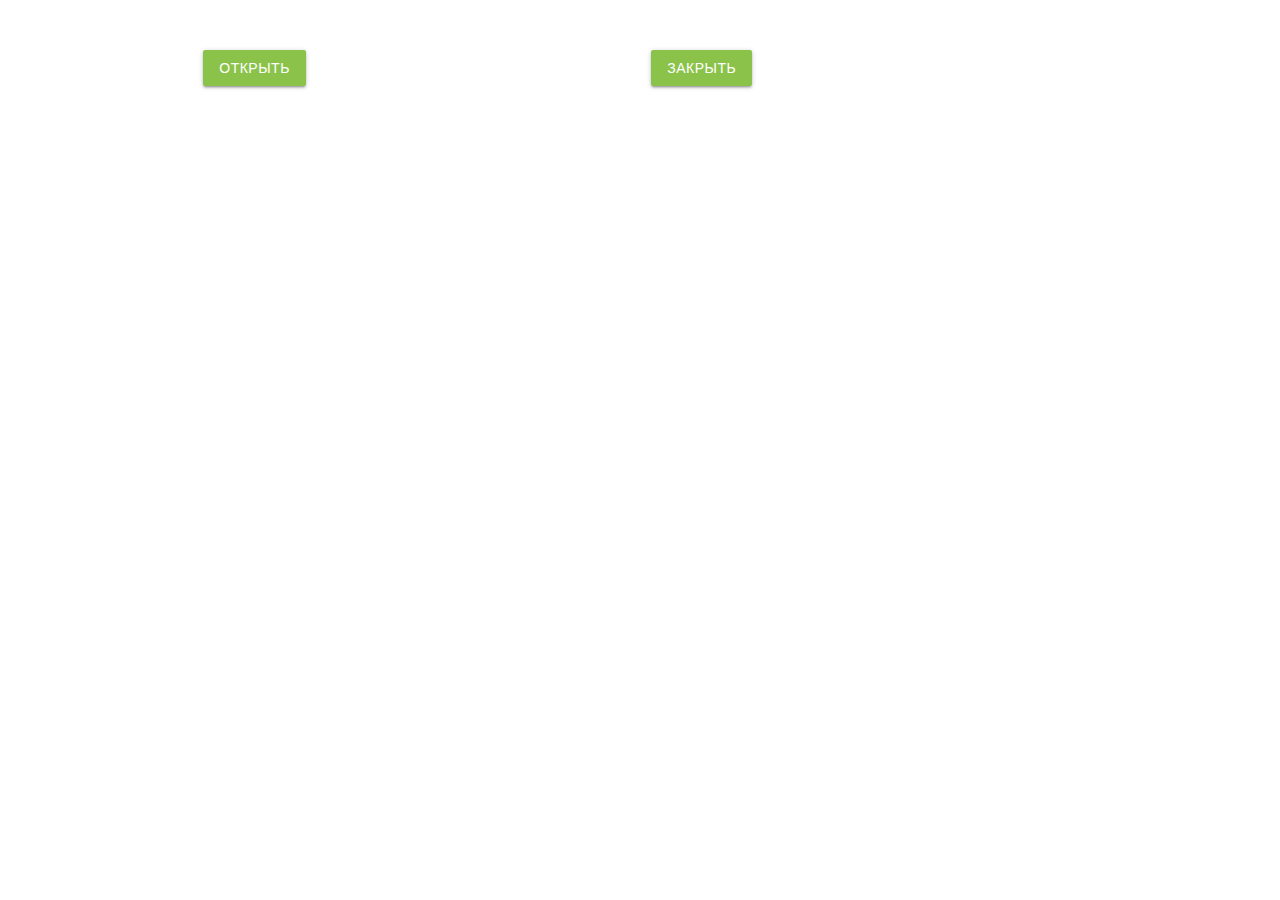
<file: Zadanie3/index.html>
<!DOCTYPE html>
<html lang="кг">
  <head>
    <meta charset="UTF-8" />
    <meta name="viewport" content="width=device-width, initial-scale=1.0" />
    <title>Document</title>
    <link
      rel="stylesheet"
      href="https://cdnjs.cloudflare.com/ajax/libs/materialize/1.0.0/css/materialize.min.css"
    />
  </head>
  <body>
    <div class="container" style="margin-top: 50px">
      <div class="row">
        <div class="col s6">
          <button
            id="btn1"
            class="btn waves-effect waves-light light-green"
            onclick="openNewWindow()"
          >
            Открыть
          </button>
        </div>
        <div class="col s6">
          <button
            id="btn1"
            class="btn waves-effect waves-light light-green"
            onclick="closeNewWindow()"
          >
            Закрыть
          </button>
        </div>
      </div>
    </div>
    <script src="https://cdnjs.cloudflare.com/ajax/libs/materialize/1.0.0/js/materialize.min.js"></script>
    <script src="scripts.js"></script>
  </body>
</html>
</file>
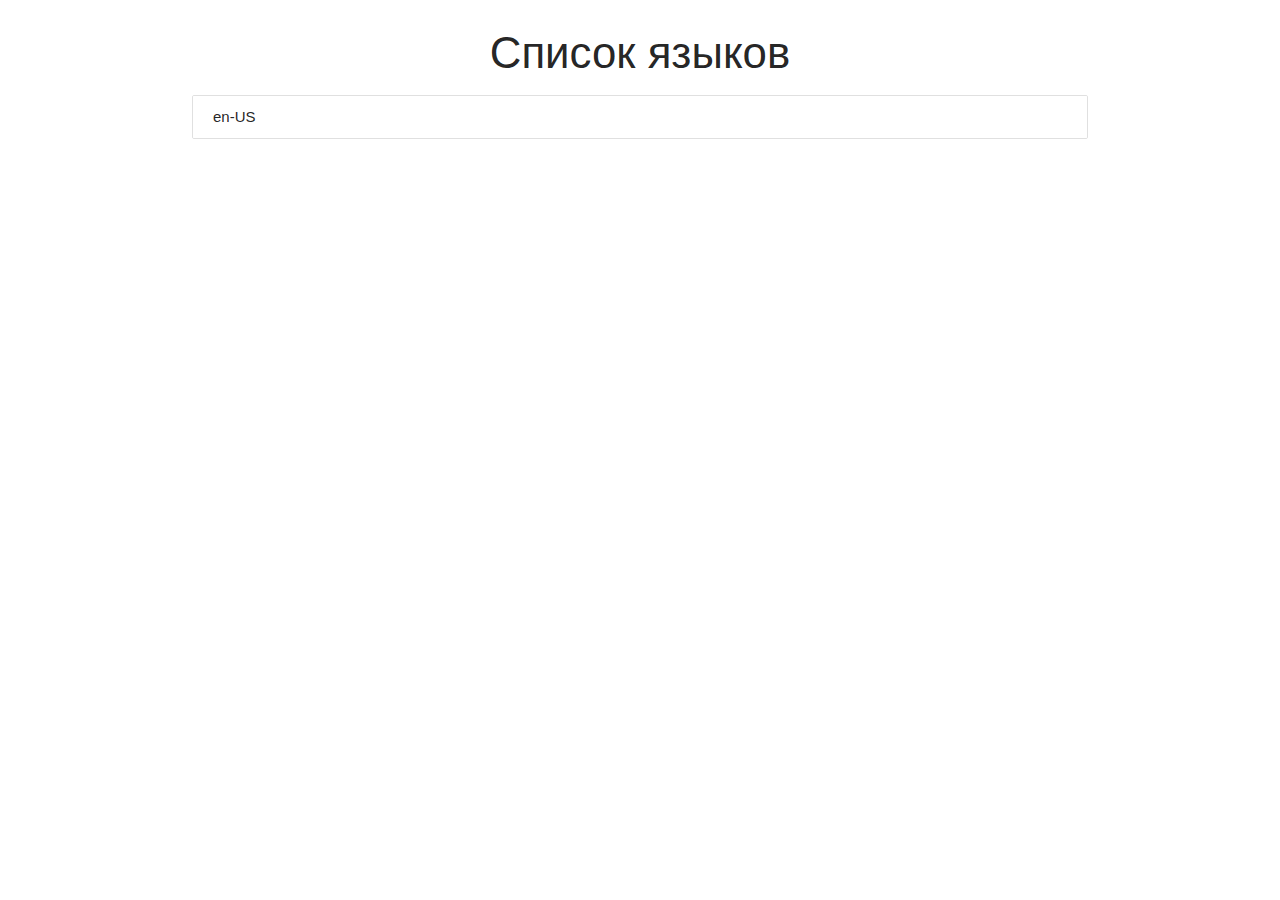
<file: Zadanie3/index2.html>
<!DOCTYPE html>
<html lang="ru">
  <head>
    <meta charset="UTF-8" />
    <meta name="viewport" content="width=device-width, initial-scale=1.0" />
    <title>Document</title>
    <link
      rel="stylesheet"
      href="https://cdnjs.cloudflare.com/ajax/libs/materialize/1.0.0/css/materialize.min.css"
    />
  </head>
  <body>
    <div class="container" id="list">
      <h3 class="center">Список языков</h3>
    </div>
    <script src="https://cdnjs.cloudflare.com/ajax/libs/materialize/1.0.0/js/materialize.min.js"></script>
    <script src="scripts2.js"></script>
  </body>
</html>
</file>
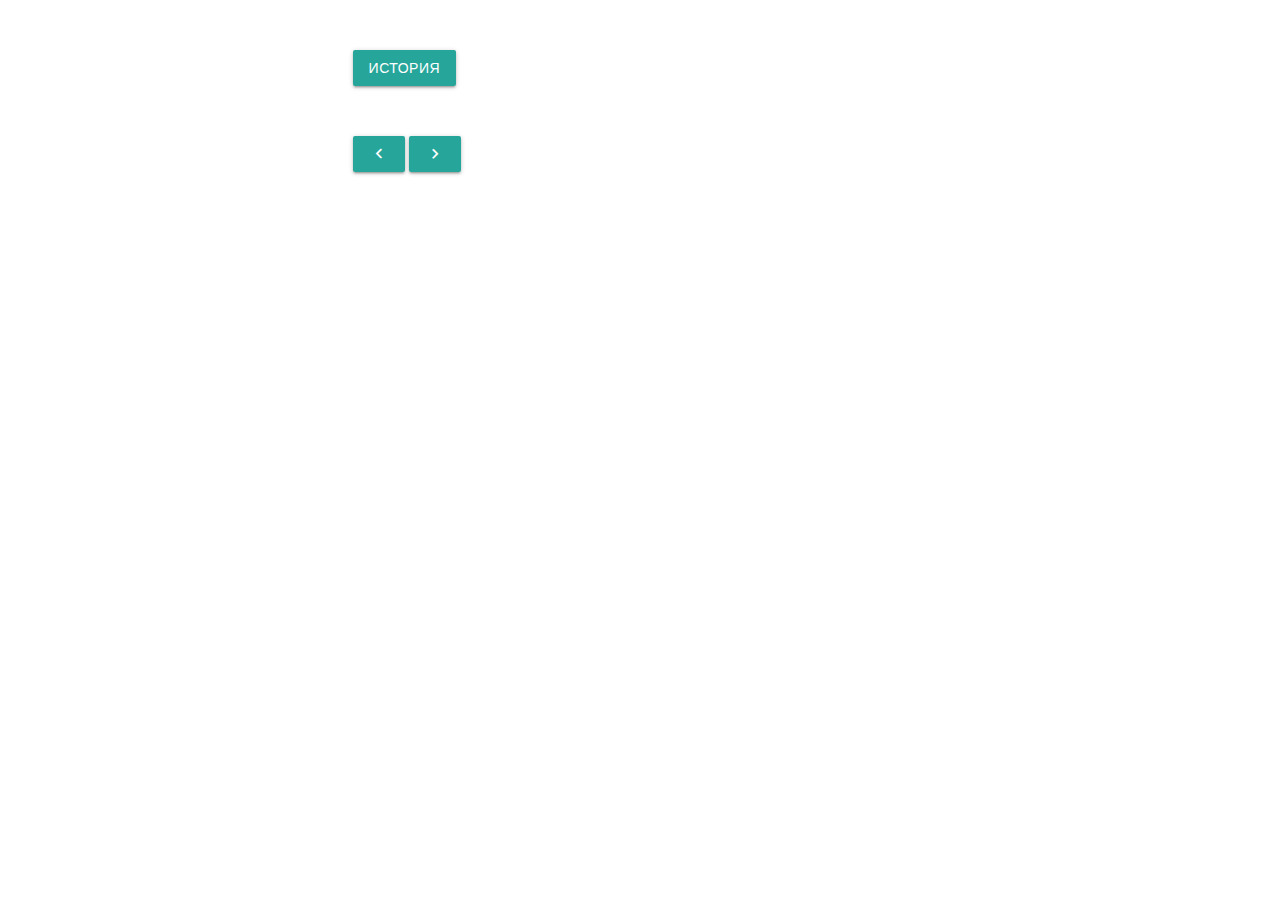
<file: Zadanie3/index3.html>
<!DOCTYPE html>
<html lang="en">
  <head>
    <meta charset="UTF-8" />
    <meta name="viewport" content="width=device-width, initial-scale=1.0" />
    <title>Document</title>
    <link
      rel="stylesheet"
      href="https://cdnjs.cloudflare.com/ajax/libs/materialize/1.0.0/css/materialize.min.css"
    />
    <link
      href="https://fonts.googleapis.com/icon?family=Material+Icons"
      rel="stylesheet"
    />
  </head>
  <body>
    <div class="container" id="main">
      <div class="row">
        <div
          class="col s10 offset-s2"
          style="margin-bottom: 50px; margin-top: 50px"
        >
          <button class="btn" onclick="CheckHistory()">История</button>
        </div>
        <div class="col s10 offset-s2">
          <button class="btn" onclick="HistoryBack()">
            <i class="material-icons">keyboard_arrow_left</i>
          </button>
          <button class="btn" onclick="HistoryForward()">
            <i class="material-icons">keyboard_arrow_right</i>
          </button>
        </div>
      </div>
    </div>
    <script src="https://cdnjs.cloudflare.com/ajax/libs/materialize/1.0.0/js/materialize.min.js"></script>
    <script src="scripts3.js"></script>
  </body>
</html>
</file>
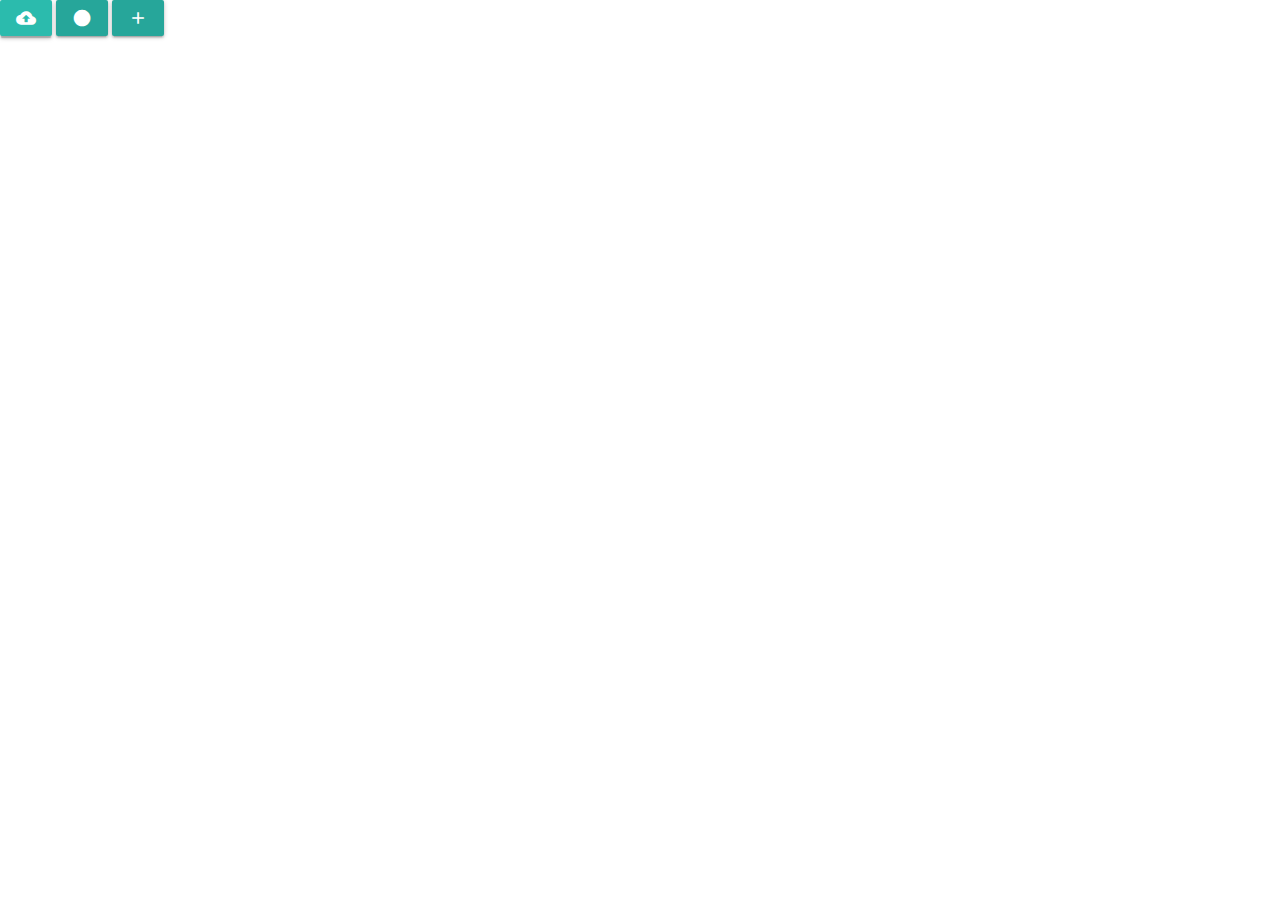
<file: Zadanie3/index4.html>
<!DOCTYPE html>
<html lang="ru">
  <head>
    <meta charset="UTF-8" />
    <meta name="viewport" content="width=device-width, initial-scale=1.0" />
    <title>Document</title>
    <link
      rel="stylesheet"
      href="https://cdnjs.cloudflare.com/ajax/libs/materialize/1.0.0/css/materialize.min.css"
    />
    <link
      href="https://fonts.googleapis.com/icon?family=Material+Icons"
      rel="stylesheet"
    />
    <link rel="stylesheet" href="style4.css" />
  </head>
  <body>
    <div>
      <button id="one" class="btn">
        <i class="material-icons">backup</i>
      </button>
      <button id="two" class="btn">
        <i class="material-icons">brightness_1</i>
      </button>
      <button id="three" class="btn">
        <i class="material-icons">add</i>
      </button>
    </div>
    <script src="https://cdnjs.cloudflare.com/ajax/libs/materialize/1.0.0/js/materialize.min.js"></script>
    <script src="scripts4.js"></script>
  </body>
</html>
</file>
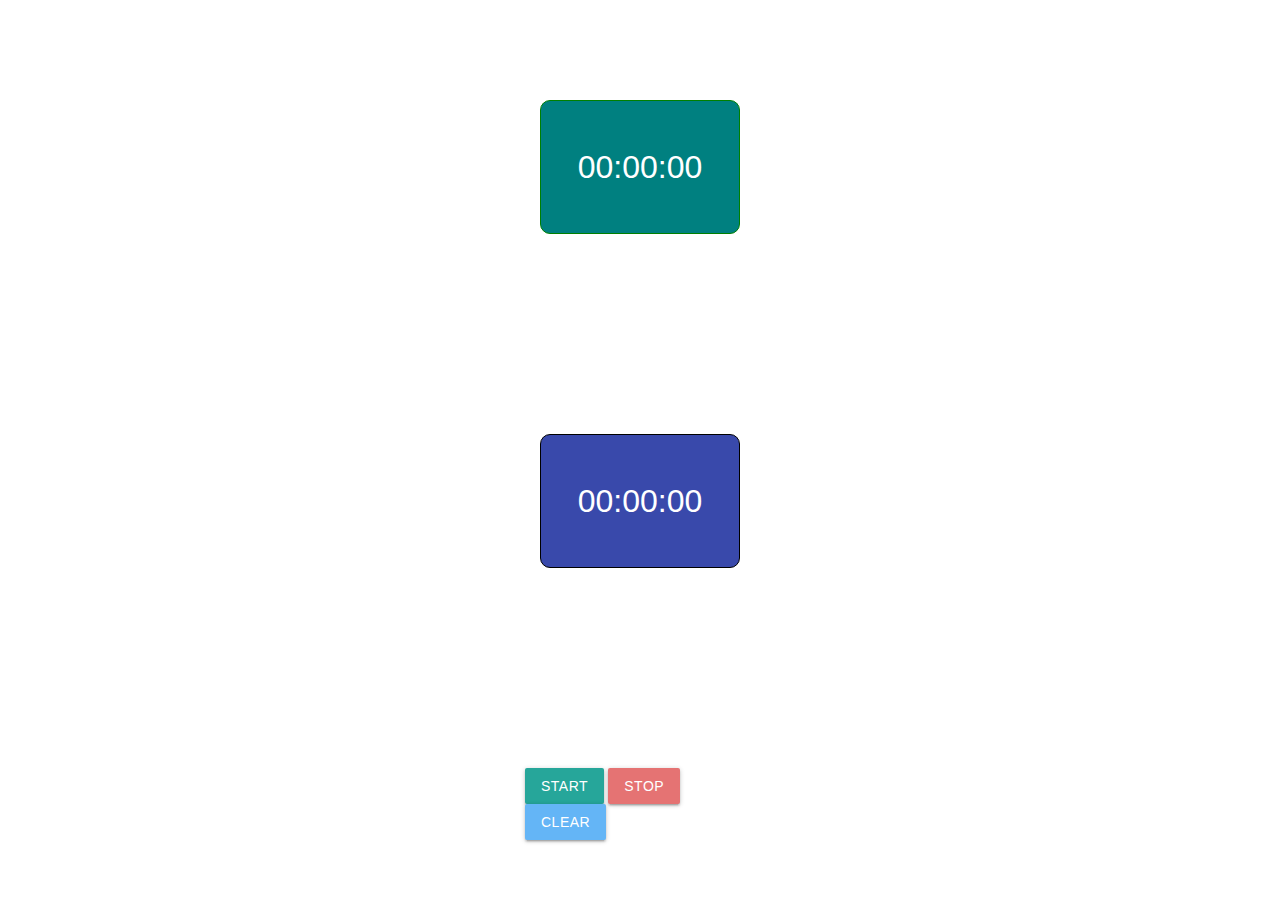
<file: Zadanie3/index5.html>
<!DOCTYPE html>
<html lang="ru">
  <head>
    <meta charset="UTF-8" />
    <meta name="viewport" content="width=device-width, initial-scale=1.0" />
    <title>Document</title>
    <link
      rel="stylesheet"
      href="https://cdnjs.cloudflare.com/ajax/libs/materialize/1.0.0/css/materialize.min.css"
    />
  </head>
  <body>
    <div
      id="one"
      style="
        border: 1px solid black;
        padding: 10px 20px;
        border-radius: 10px;
        font-size: 32px;
        width: 200px;
        height: auto;
        margin: 200px auto;
        text-align: center;
      "
      class="indigo darken-1 white-text"
    ></div>
    <div style="margin: 0 auto; width: 230px">
      <button class="btn waves-effect waves-light" id="btn1">Start</button>
      <button id="btn2" class="btn red lighten-2 waves-effect waves-light">
        Stop
      </button>
      <button id="btn3" class="btn blue lighten-2 waves-effect waves-light">
        Clear
      </button>
    </div>
    <script src="https://cdnjs.cloudflare.com/ajax/libs/materialize/1.0.0/js/materialize.min.js"></script>
    <script src="scripts5.js"></script>
  </body>
</html>
</file>
<file: Zadanie3/style4.css>
div {
  width: 100%;
  height: 100%;
  padding: 0 auto;
}

button {
  cursor: move;
}
</file>
